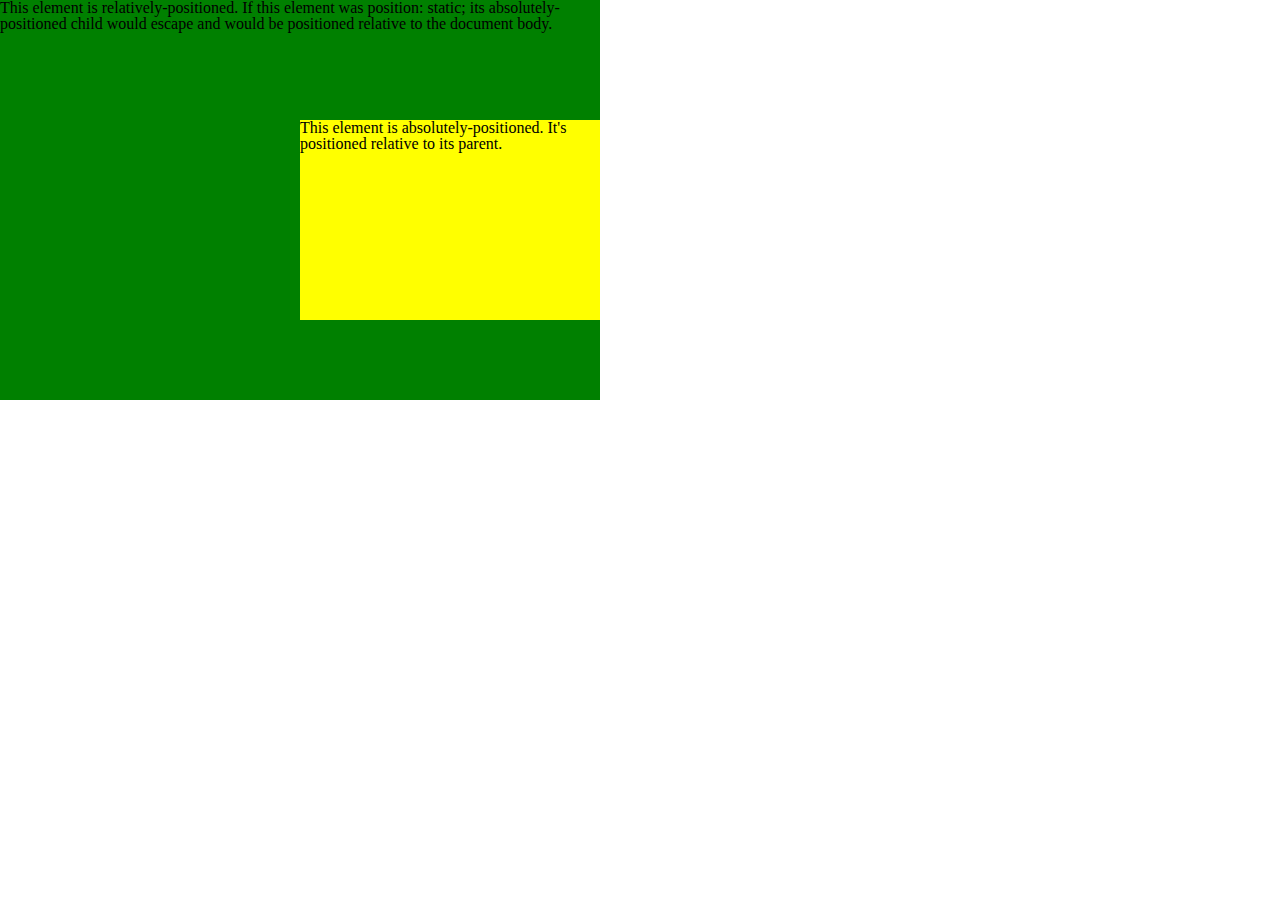
<file: assignment4/absolute-positioning.html>
<!DOCTYPE html>
<html>
    <head>
        <meta charset="utf-8">
        <title>Absolute Positioning</title>
        <link rel="stylesheet" href="css/reset.css">
        <link rel="stylesheet" href="css/styles.css">
    </head>
    <body>
    	<div class="relative">
			This element is relatively-positioned. If this element was position: static; its absolutely-positioned child would escape and would be positioned relative to the document body.
		
			<div class="absolute">
				This element is absolutely-positioned. It's positioned relative to its parent.
			</div>
		</div>
    </body>
</html>
</file>
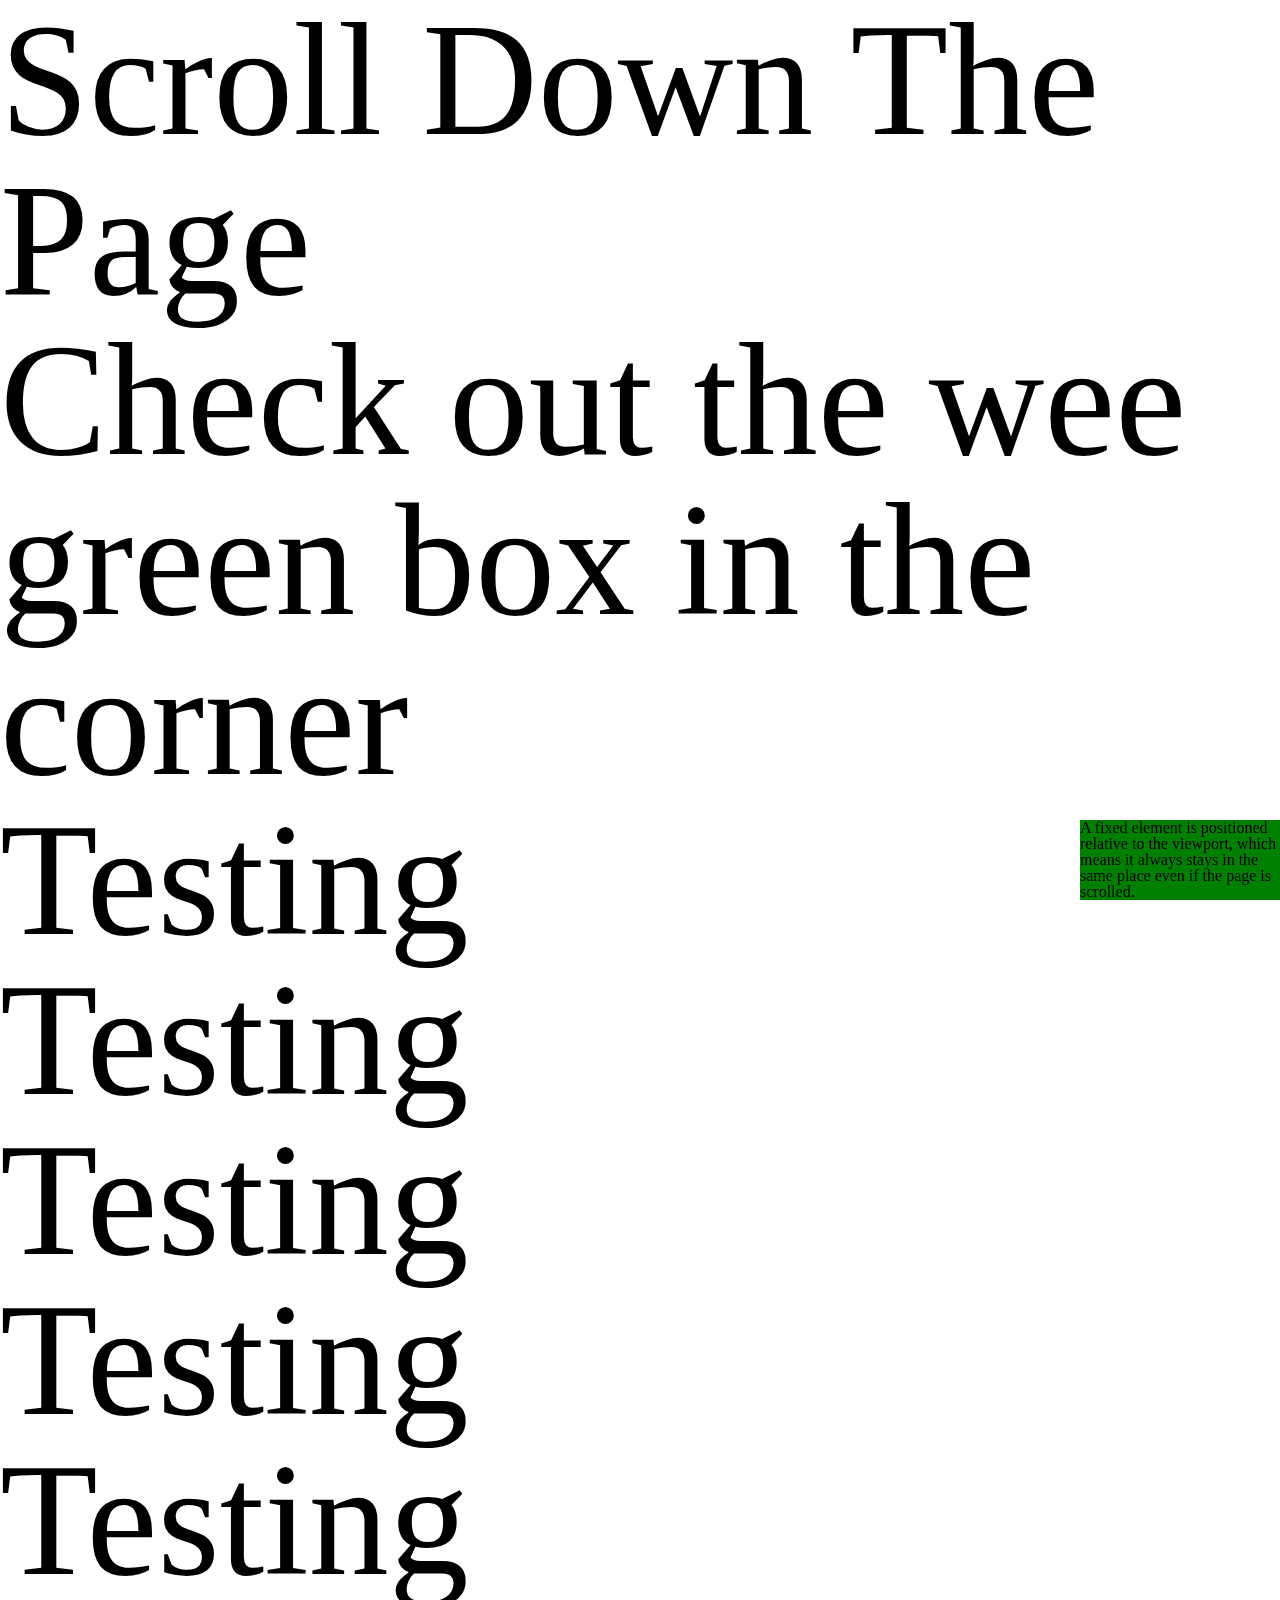
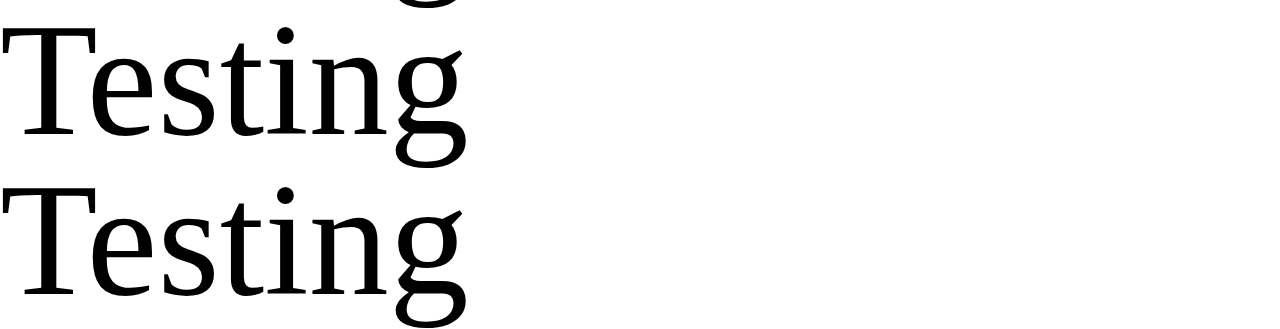
<file: assignment4/fixed-positioning.html>
<!DOCTYPE html>
<html>
    <head>
        <meta charset="utf-8">
        <title>Fixed Positioning</title>
        <link rel="stylesheet" href="css/reset.css">
        <link rel="stylesheet" href="css/styles.css">
    </head>
    <body>
    	<div class="giant">Scroll Down The Page</div>
    	<div class="giant">Check out the wee green box in the corner</div>
    	<div class="giant">Testing</div>
    	<div class="giant">Testing</div>
    	<div class="giant">Testing</div>
    	<div class="giant">Testing</div>
    	<div class="giant">Testing</div>
    	<div class="giant">Testing</div>
    	<div class="giant">Testing</div>
		<div class="fixed">
			A fixed element is positioned relative to the viewport, which means it always stays in the same place even if the page is scrolled.
		</div
    </body>
</html>
</file>
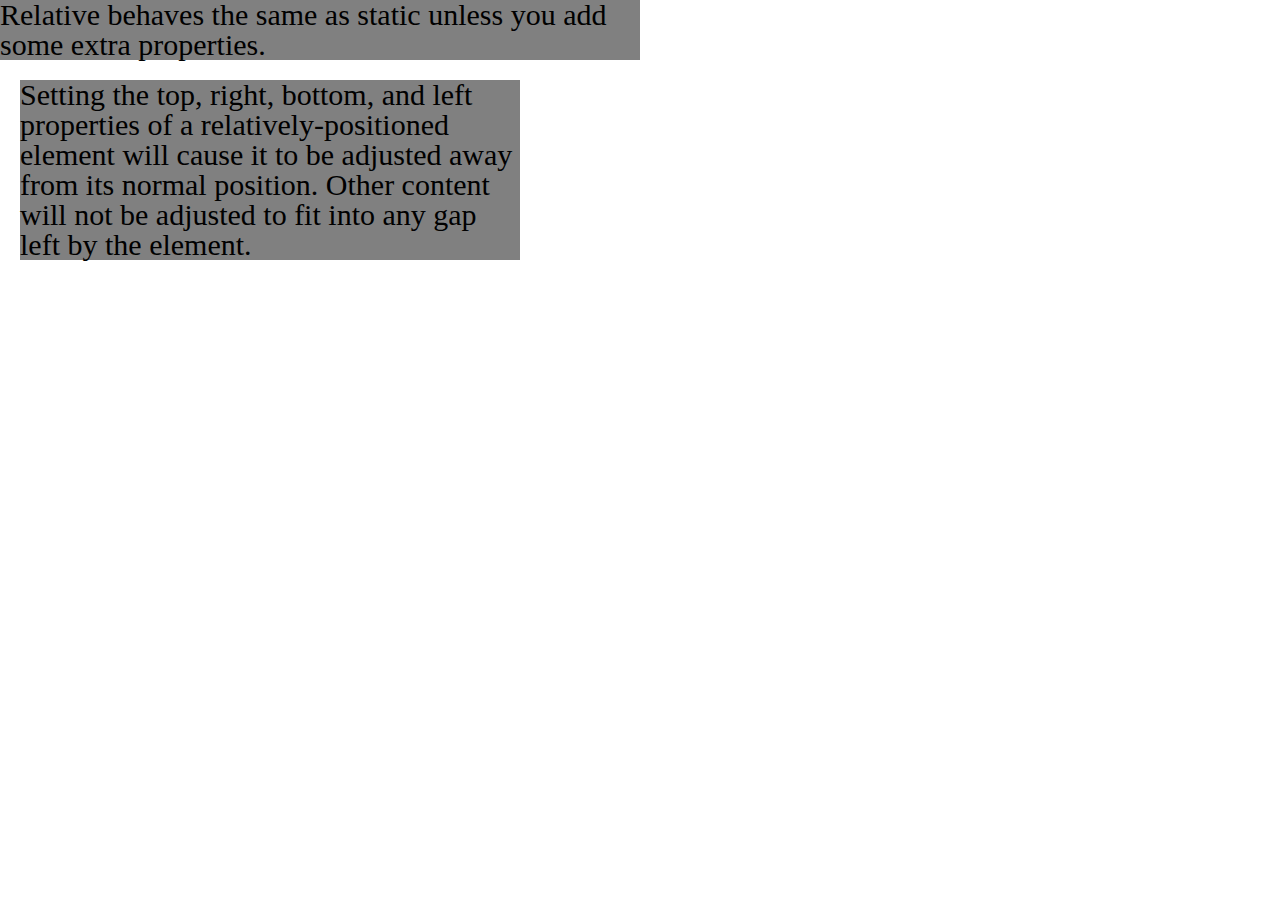
<file: assignment4/relative-positioning.html>
<!DOCTYPE html>
<html>
    <head>
        <meta charset="utf-8">
        <title>Relative Positioning</title>
        <link rel="stylesheet" href="css/reset.css">
        <link rel="stylesheet" href="css/styles.css">
    </head>
    <body>
    	<div class="relative1">
			Relative behaves the same as static unless you add some extra properties.
		</div>
		<div class="relative2">
			Setting the top, right, bottom, and left properties of a relatively-positioned element will cause it to be adjusted away from its normal position. Other content will not be adjusted to fit into any gap left by the element.
		</div>
    </body>
</html>
</file>
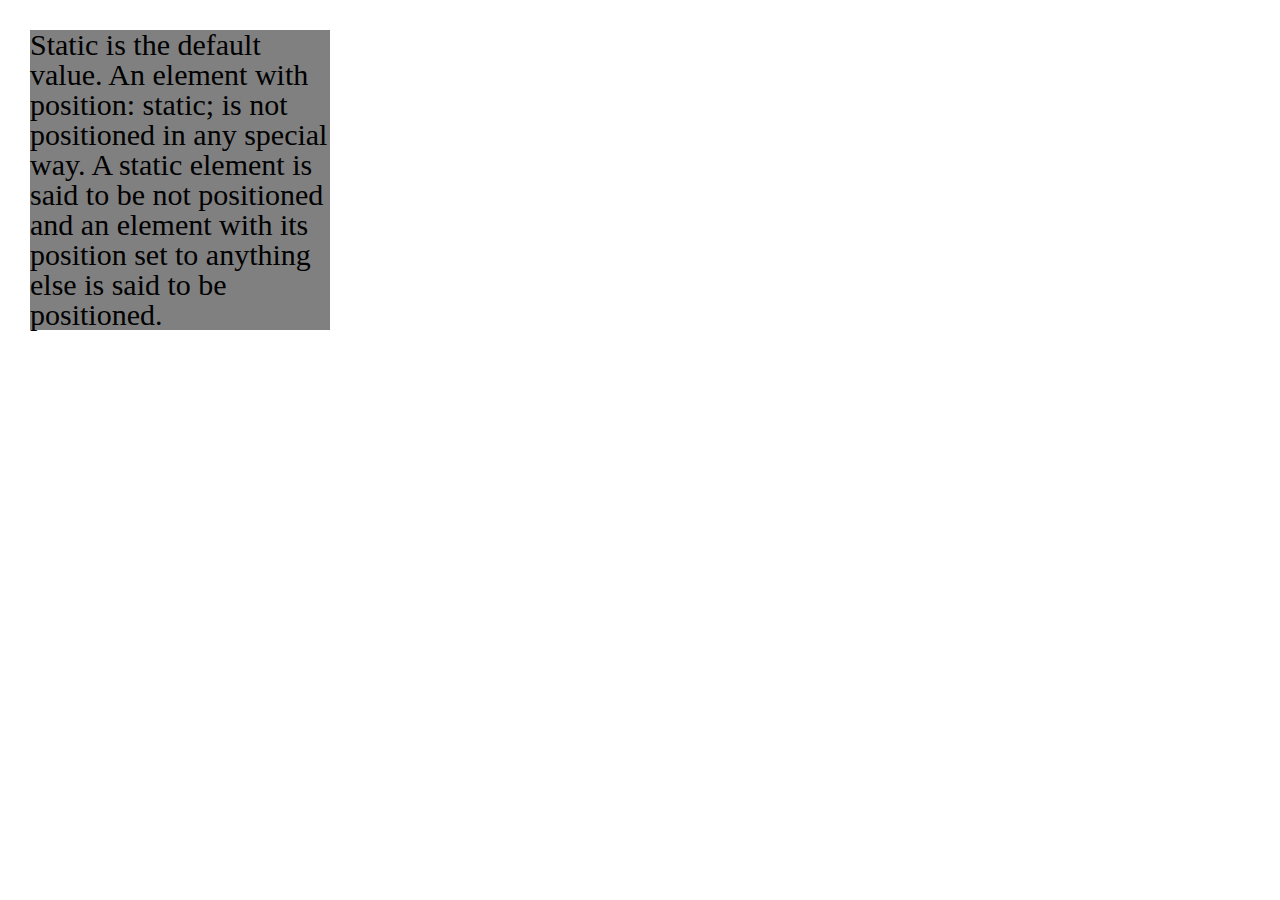
<file: assignment4/static-positioning.html>
<!DOCTYPE html>
<html>
    <head>
        <meta charset="utf-8">
        <title>Static positioning</title>
        <link rel="stylesheet" href="css/reset.css">
        <link rel="stylesheet" href="css/styles.css">
    </head>
    <body>
    	<div class="static">
			Static is the default value. An element with position: static; is not positioned in any special way. A static element is said to be not positioned and an element with its position set to anything else is said to be positioned.
		</div>
    </body>
</html>
</file>
<file: assignment4/css/styles.css>
/* Default CSS: CSS for small devices <768px */
.static {
  position: static;
  width: 10em;
  margin-left: 1em;
  margin-top: 1em;
  background-color: grey;
  font-size: 30px;
}
.relative1 {
  position: relative;
  background-color: grey;
  font-size: 30px;
  width: 50%;
}
.relative2 {
  position: relative;
  top: 20px;
  left: 20px;
  background-color: white;
  width: 500px;
  background-color: grey;
  font-size: 30px;
}
.fixed {
  position: fixed;
  bottom: 0;
  right: 0;
  width: 200px;
  background-color: green;
}
.giant{
	font-size: 10em;
}
.relative {
  position: relative;
  width: 600px;
  height: 400px;
  background-color: green;
}
.absolute {
  position: absolute;
  top: 120px;
  right: 0;
  width: 300px;
  height: 200px;
  background-color: yellow;
}
</file>
